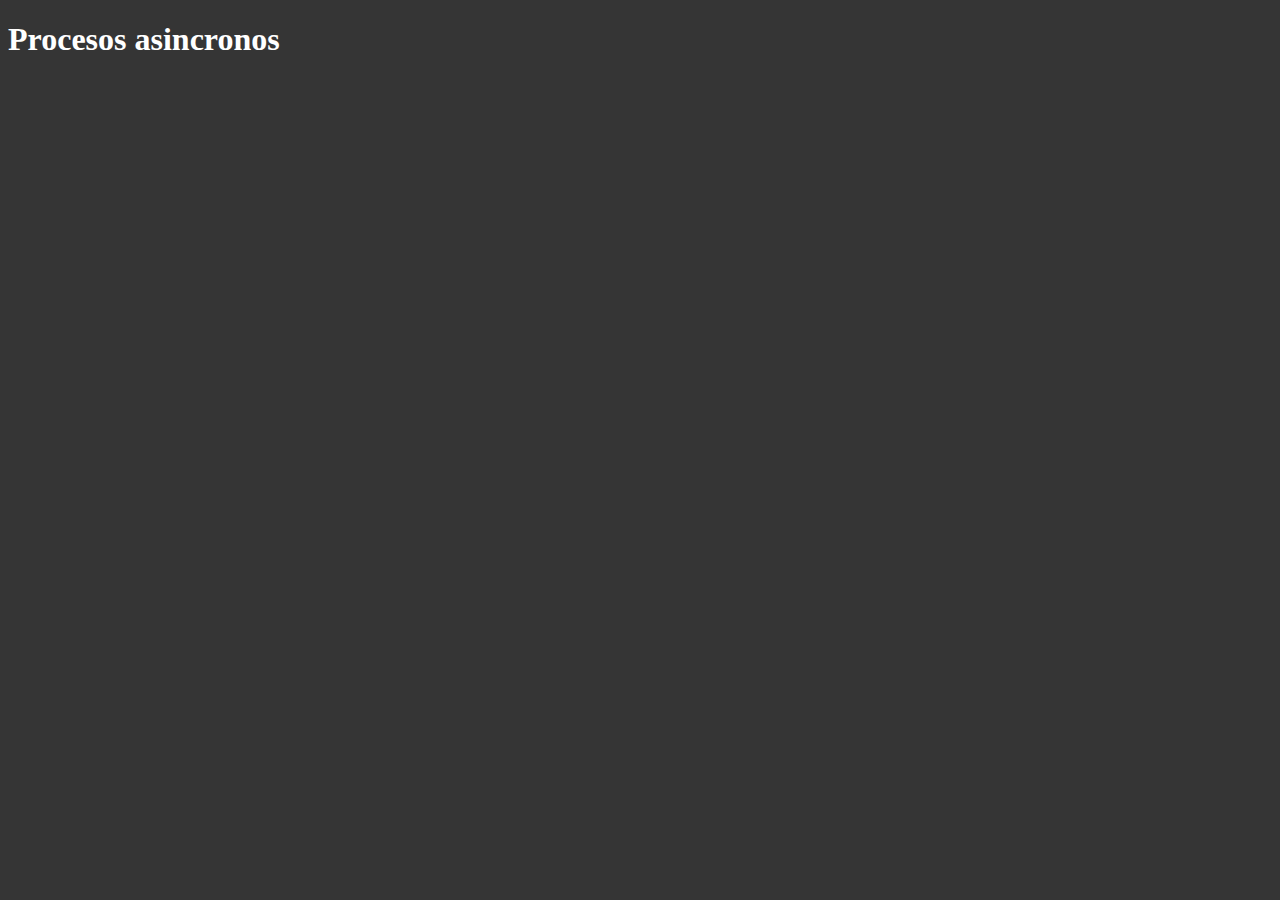
<file: index.html>
<!DOCTYPE html>
<html lang="en">
  <head>
    <meta charset="UTF-8" />
    <meta http-equiv="X-UA-Compatible" content="IE=edge" />
    <meta name="viewport" content="width=device-width, initial-scale=1.0" />
    <title>Procesos asincronos</title>

    <link rel="stylesheet" href="./css/estilos.css" />
  </head>
  <body>
    <header>
      <h1>Procesos asincronos</h1>
    </header>

    <script src="./js/ejercicio5.js"></script>
  </body>
</html>
</file>
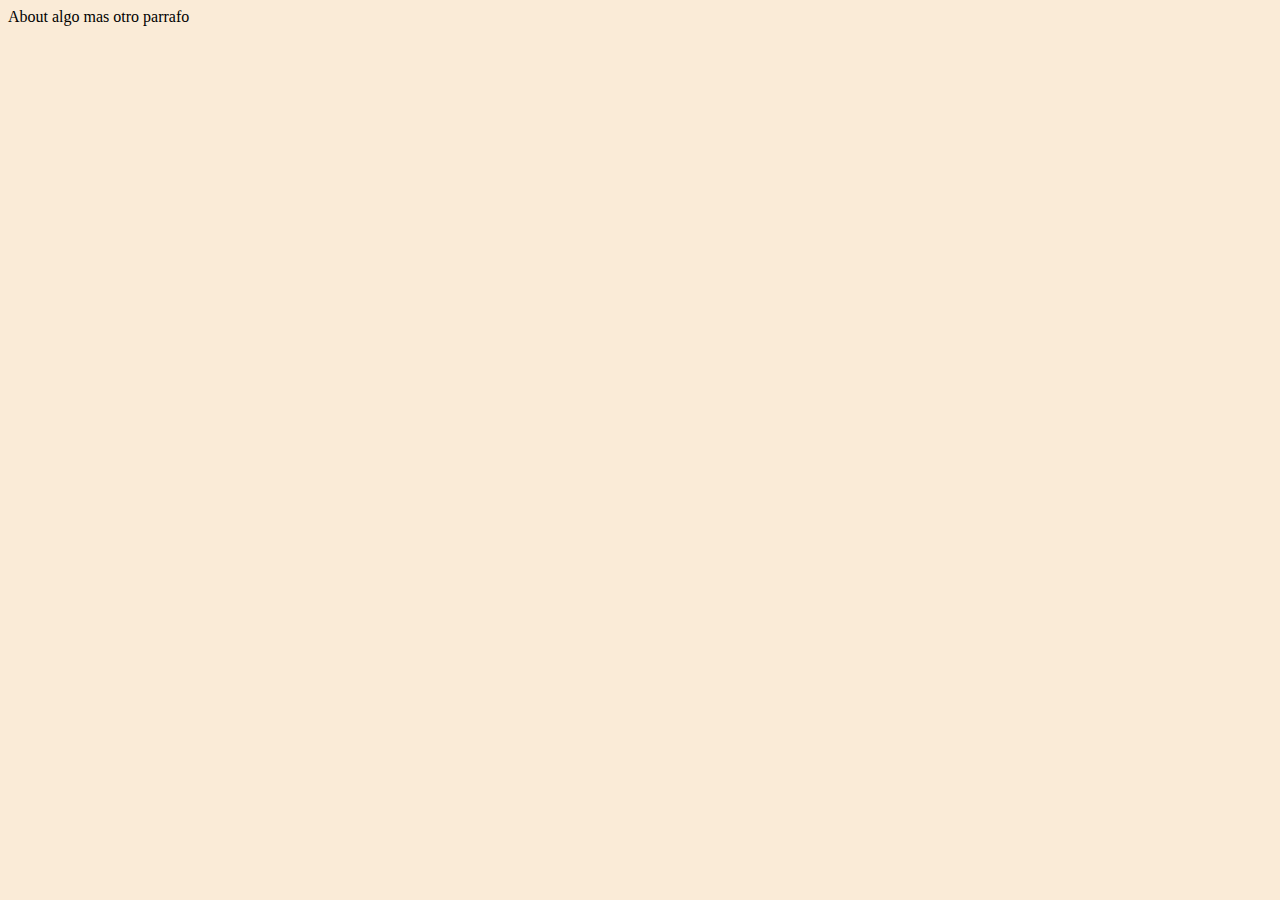
<file: pages/about.html>
<!DOCTYPE html>
<html lang="en">
  <head>
    <meta charset="UTF-8" />
    <meta http-equiv="X-UA-Compatible" content="IE=edge" />
    <meta name="viewport" content="width=device-width, initial-scale=1.0" />
    <title>About</title>
    <link rel="stylesheet" href="../css/about.css" />
  </head>
  <body>
    About algo mas otro parrafo
  </body>
</html>
</file>
<file: css/estilos.css>
body {
    color: white;
    background-color: rgb(53, 53, 53);
}
</file>
<file: css/about.css>
body{
    background-color: antiquewhite;
}
</file>
